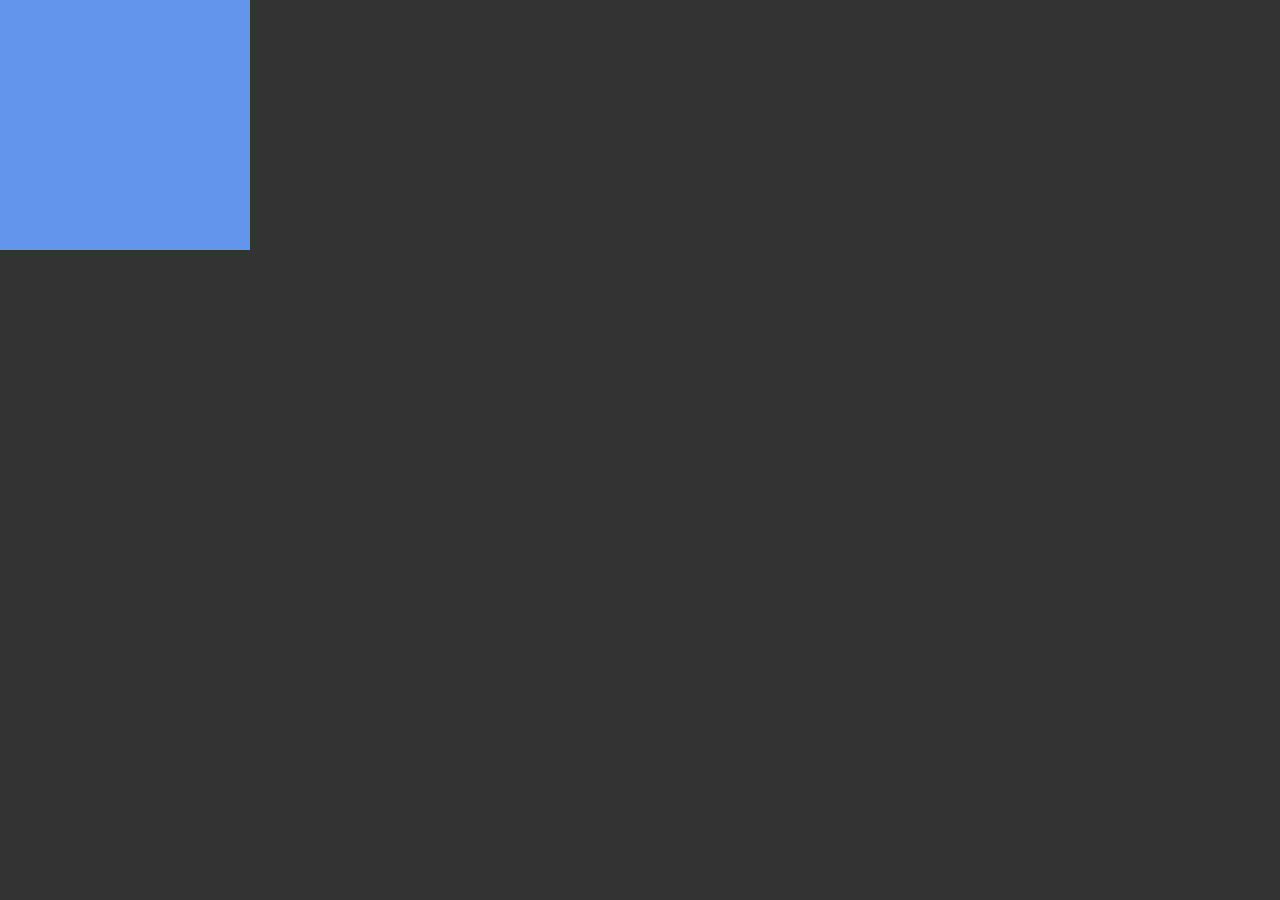
<file: Part01-Create_Animation/index.html>
<!DOCTYPE html>
<html lang="en">
<head>
    <meta charset="UTF-8">
    <meta name="viewport" content="width=device-width, initial-scale=1.0">
    <title>Create_Animation_Part 01</title>
    <link rel="stylesheet" href="style.css">
</head>
<body>
    <div id="box"></div>
    <h2>Lorem ipsum dolor sit.</h2>
    <h2>Lorem ipsum dolor sit amet consectetur.</h2>
    <h2>Lorem, ipsum dolor.</h2>

    <script src="https://cdnjs.cloudflare.com/ajax/libs/gsap/3.12.5/gsap.min.js" integrity="sha512-7eHRwcbYkK4d9g/6tD/mhkf++eoTHwpNM9woBxtPUBWm67zeAfFC+HrdoE2GanKeocly/VxeLvIqwvCdk7qScg==" crossorigin="anonymous" referrerpolicy="no-referrer"></script>
    <script src="script.js"></script>
</body>
</html>
</file>
<file: Part01-Create_Animation/style.css>
*{
margin: 0;
padding: 0;
box-sizing: border-box;
color: white;
}
html,body{
height: 100%;
width: 100%;
}
body{
    background-color: #333;
}

#box{
    height: 250px;
    width: 250px;
    background-color: cornflowerblue;
}
</file>
